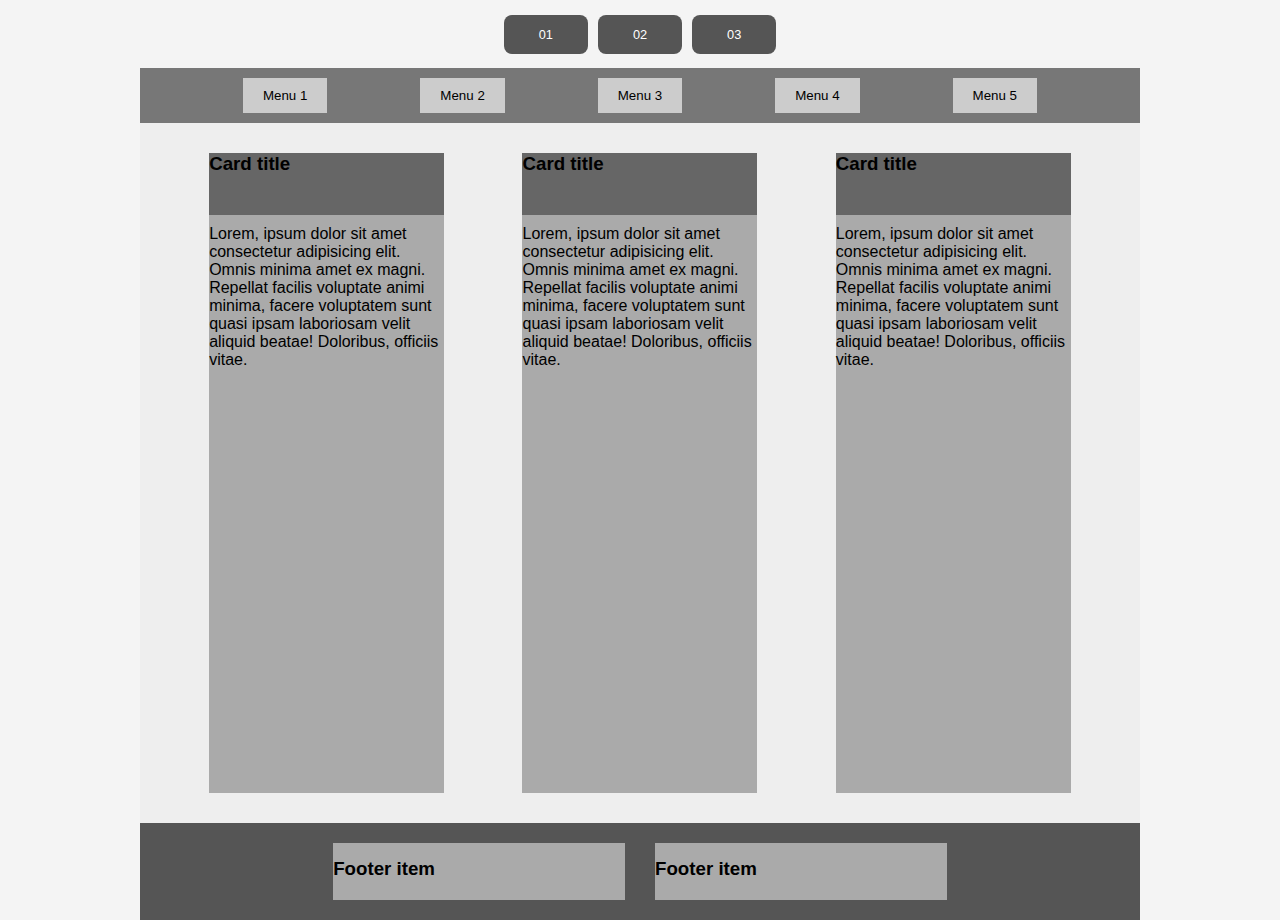
<file: 02.html>
<!DOCTYPE html>
<html lang="pt-br">

<head>
  <meta charset="UTF-8">
  <meta name="viewport" content="width=device-width, initial-scale=1.0">
  <title>Flex-box</title>
  <link rel="stylesheet" href="/css/estilo.css">
</head>

<body>
  <div id="container">
    <div id="menu">
      <ul>
        <li class="item"><a href="/index.html">01</a></li>
        <li class="item"><a href="/02.html">02</a></li>
        <li class="item"><a href="/03.html">03</a></li>
      </ul>
    </div>
    <div id="layout">
      <div class="nav-bar">
      <button>Menu 1</button>
      <button>Menu 2</button>
      <button>Menu 3</button>
      <button>Menu 4</button>
      <button>Menu 5</button>
    </div>

    <div class="card-container">
      
      <div class="card">
        <h3>Card title</h3>
        <p>Lorem, ipsum dolor sit amet consectetur adipisicing elit. Omnis minima amet ex magni. Repellat facilis voluptate animi minima, facere voluptatem sunt quasi ipsam laboriosam velit aliquid beatae! Doloribus, officiis vitae.</p>
      </div>
      <div class="card">
        <h3>Card title</h3>
        <p>Lorem, ipsum dolor sit amet consectetur adipisicing elit. Omnis minima amet ex magni. Repellat facilis voluptate animi minima, facere voluptatem sunt quasi ipsam laboriosam velit aliquid beatae! Doloribus, officiis vitae.</p>
      </div>
      <div class="card">
        <h3>Card title</h3>
        <p>Lorem, ipsum dolor sit amet consectetur adipisicing elit. Omnis minima amet ex magni. Repellat facilis voluptate animi minima, facere voluptatem sunt quasi ipsam laboriosam velit aliquid beatae! Doloribus, officiis vitae.</p>
      </div>
    </div>

    <div class="footer1">
      <h3>Footer item</h3>
      <h3>Footer item</h3>
    </div>


      <!-- COLOQUE O SEU CÓDIGO AQUI DENTRO DESSA DIV -->
    </div>
  </div>
</body>

</html>
</file>
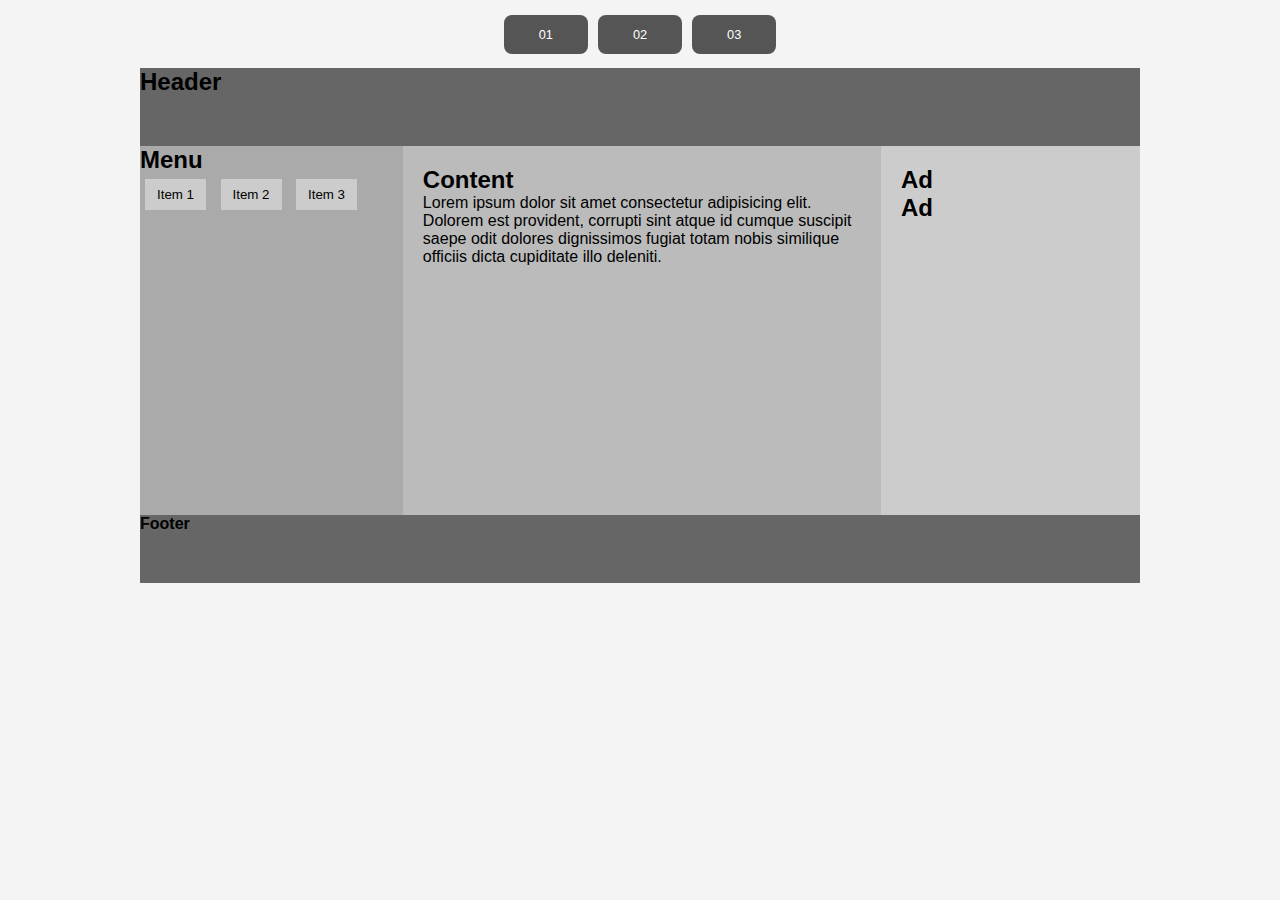
<file: 03.html>
<!DOCTYPE html>
<html lang="pt-br">

<head>
  <meta charset="UTF-8">
  <meta name="viewport" content="width=device-width, initial-scale=1.0">
  <title>Flex-box</title>
  <link rel="stylesheet" href="/css/estilo.css">
</head>

<body>
  <div id="container">
    <div id="menu">
      <ul>
        <li class="item"><a href="/index.html">01</a></li>
        <li class="item"><a href="/02.html">02</a></li>
        <li class="item"><a href="/03.html">03</a></li>
      </ul>
    </div>
    <div id="layout">
      <header class="header">Header</header>

      <div class="main">
        <div class="sidebar">
          <h2>Menu</h2>
          <nav>
            <button>Item 1</button>
            <button>Item 2</button>
            <button>Item 3</button>
          </nav>
        </div>

        <div class="content">
          <h2>Content</h2>
          <p>Lorem ipsum dolor sit amet consectetur adipisicing elit. Dolorem est provident, corrupti sint atque id cumque suscipit saepe odit dolores dignissimos fugiat totam nobis similique officiis dicta cupiditate illo deleniti.</p>
        </div>

        <div class="ad">
          <h2>Ad</h2>
          <h2>Ad</h2>
        </div>
      </div>

      <div class="footer">Footer</div>

      <!-- COLOQUE O SEU CÓDIGO AQUI DENTRO DESSA DIV -->
    </div>
  </div>
</body>

</html>
</file>
<file: css/estilo.css>
* {
  margin: 0px;
  padding: 0px;
  box-sizing: border-box;
  font-family: Verdana, Geneva, Tahoma, sans-serif;
}

#container {
  width: 1000px;
  margin: 0 auto;
}

#menu ul {
  list-style: none;
  display: flex;
  justify-content: center;
  gap: 10px;
  padding: 25px;
  box-shadow: 0px 4px 3px -4px #000;
}

#menu a {
  background-color: #555;
  color: #fff;
  padding: 12px 35px;
  color: #fff;
  border-radius: 8px;
  text-decoration: none;
  font-size: 0.8rem;
}

#menu a:hover {
  background-color: #999;
}

/* NÃO ALTERE DAQUI PRA CIMA */
/* ESCREVA SEU CÓDIGO ABAIXO */

.cabecalho {
  background-color: #c0c0c0;
  height: 200px;
  width: 700px;
}

.corpo {
  display: flex;
}

.artigos {
  flex: 2;
  display: flex;
  flex-direction: row;
  height: 200px;
}

.artigo {
  background-color: #a9a9a9;
  flex: 1;
}

.menu-lateral {
  background-color: #808080;
  flex: 1;
}

.rodape {
  background-color: #666;
  height: 200px;
}
/* 2° Layout */
body {
  font-family: sans-serif;
  background-color: #f4f4f4;
}

.nav-bar {
  display: flex;
  justify-content: space-evenly;
  background-color: #777;
  padding: 10px;
}

.nav-bar button {
  padding: 10px 20px;
  background-color: #ccc;
  border: none;
  cursor: pointer;
}

.nav-bar button:hover {
  background-color: #aaa;
}

.card-container {
  display: flex;
  justify-content: space-around;
  padding: 30px;
  background-color: #eee;
  flex-grow: 1;
  height: 700px;
}

.card {
  background-color: #aaa;
  width: 25%;
}

.card h3 {
  background-color: #666;
  color: black;
  padding: 0px 0px 40px 0px;
  text-align: start;
  margin-bottom: 10px;
}

.footer1 {
  display: flex;
  justify-content: center;
  gap: 30px;
  background-color: #555;
  color: black;
  padding: 20px;
}

.footer1 h3 {
  background-color: #aaa;
  padding: 15px 190px 20px 0px;
}

/* 3° Layout */

.header {
  background-color: #666;
  color: black;
  font-size: 24px;
  font-weight: bold;
  padding: 0px 0px 50px 0px;
}

.main {
  display: flex;
  background-color: #999;
}

.sidebar {
  flex: 1.2;
  background-color: #aaa;
  padding: 0px 0px 300px 0px;
}

.sidebar nav button {
  display: inline-block;
  margin: 5px;
  padding: 8px 12px;
  background-color: #ccc;
  border: none;
  cursor: pointer;
}

.content {
  flex: 2;
  background-color: #bbb;
  padding: 20px;
}

.ad {
  flex: 1;
  background-color: #ccc;
  padding: 20px;
}

.footer {
  background-color: #666;
  color: black;
  padding: 0px 0px 50px 0px;
  font-weight: bold;
}
.footer h3 {
  background-color: #aaa;
}
</file>
